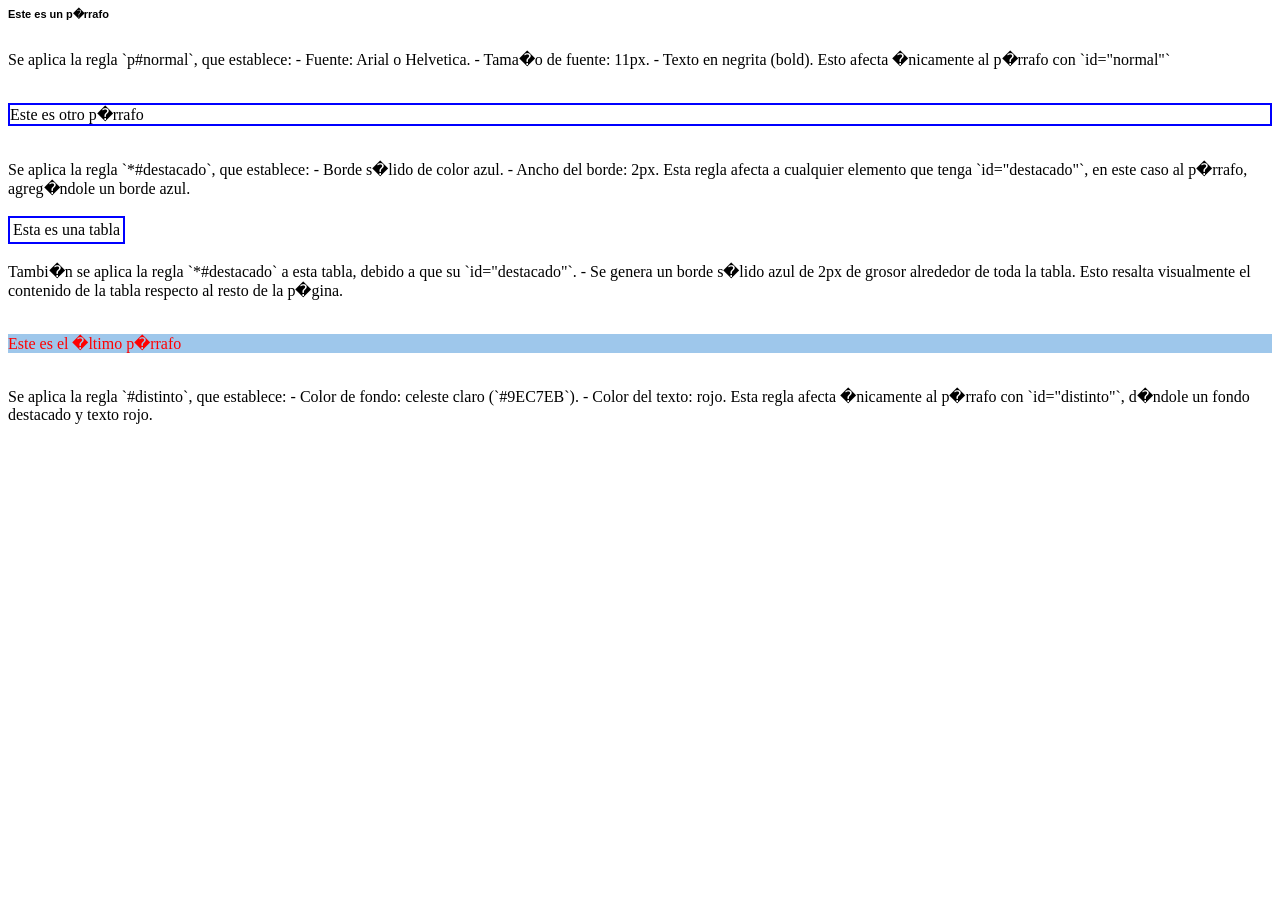
<file: PracticaCSS-2/Ejercicio-2.html>
<html xmlns="http://www.w3.org/1999/xhtml">
<head>
    <title>Ejercicio 2</title>
</head>
<body>
    <p id="normal">Este es un p�rrafo</p><br>

    <div>
        Se aplica la regla `p#normal`, que establece:
        - Fuente: Arial o Helvetica.
        - Tama�o de fuente: 11px.
        - Texto en negrita (bold).
        Esto afecta �nicamente al p�rrafo con `id="normal"`
    </div>
    <br>

    <p id="destacado">Este es otro p�rrafo</p><br>

    <div>
        Se aplica la regla `*#destacado`, que establece:

        - Borde s�lido de color azul.
        - Ancho del borde: 2px.

        Esta regla afecta a cualquier elemento que tenga `id="destacado"`, en este caso al p�rrafo, agreg�ndole un borde azul.
    </div>
    <br>

    <table id="destacado"><tr><td>Esta es una tabla</td></tr></table><br>

    <div>
        Tambi�n se aplica la regla `*#destacado` a esta tabla, debido a que su `id="destacado"`.

        - Se genera un borde s�lido azul de 2px de grosor alrededor de toda la tabla.

        Esto resalta visualmente el contenido de la tabla respecto al resto de la p�gina.
    </div>
    <br>

    <p id="distinto">Este es el �ltimo p�rrafo</p><br>
    <div>
        <!-- Cuarto div -->
        Se aplica la regla `#distinto`, que establece:

        - Color de fondo: celeste claro (`#9EC7EB`).
        - Color del texto: rojo.

        Esta regla afecta �nicamente al p�rrafo con `id="distinto"`, d�ndole un fondo destacado y texto rojo.
    </div>
    <br>
</body>

<style>
    p#normal {
        font-family: arial,helvetica;
        font-size: 11px;
        font-weight: bold;
    }

    *#destacado {
        border-style: solid;
        border-color: blue;
        border-width: 2px;
    }

    #distinto {
        background-color: #9EC7EB;
        color: red;
    }
</style>
</html>
</file>
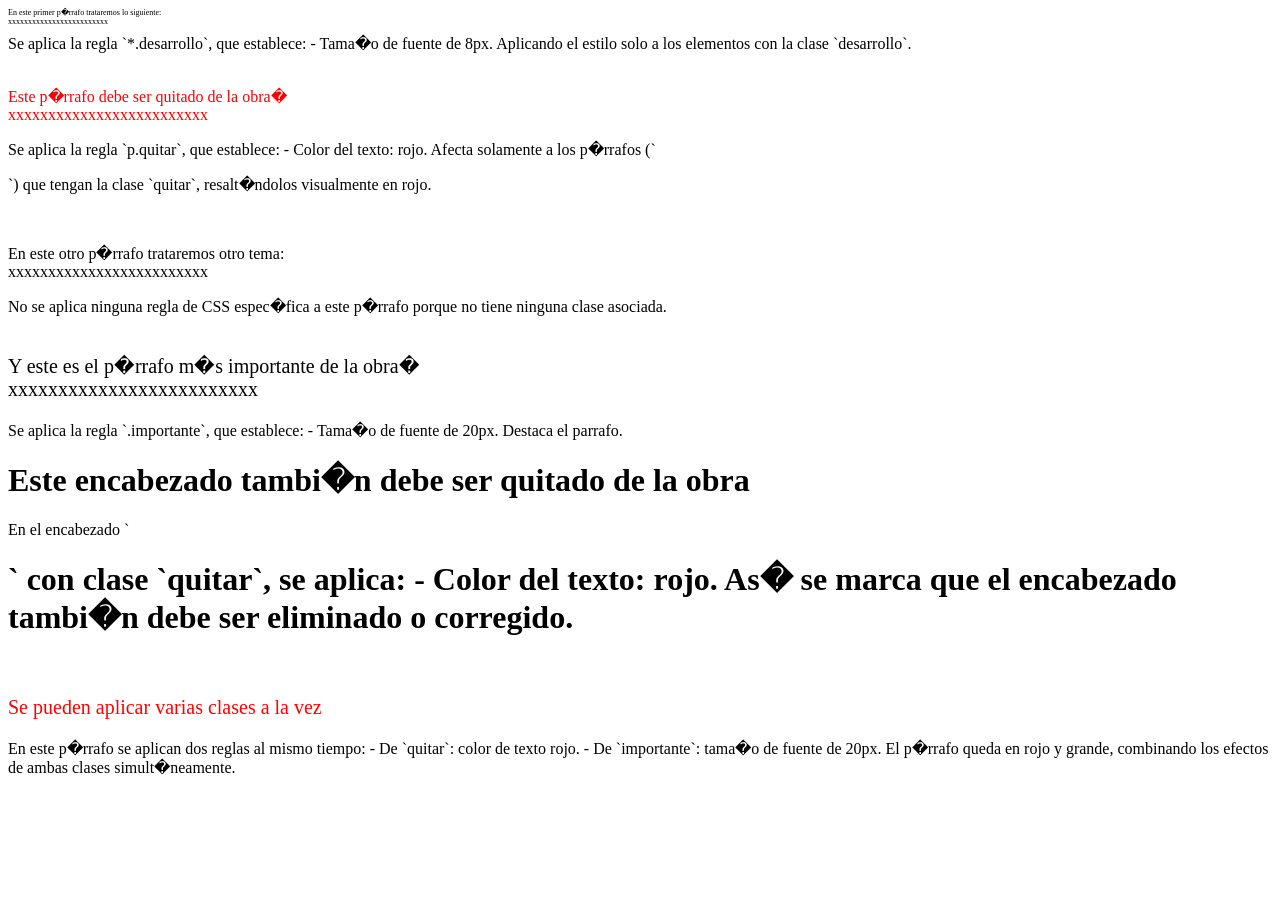
<file: PracticaCSS-2/Ejercicio-3.html>
<html xmlns="http://www.w3.org/1999/xhtml">
<head>
    <title>Ejercicio 3</title>
</head>
<body>
    <p class="desarrollo">
        En este primer p�rrafo trataremos lo siguiente:
        <br/>xxxxxxxxxxxxxxxxxxxxxxxxx
    </p>

    <div>
        Se aplica la regla `*.desarrollo`, que establece:
        - Tama�o de fuente de 8px.
        Aplicando el estilo solo a los elementos con la clase `desarrollo`.
    </div>
    <br/>

    <p class="quitar">
        Este p�rrafo debe ser quitado de la obra�
        <br/>xxxxxxxxxxxxxxxxxxxxxxxxx
    </p>

    <div>
        Se aplica la regla `p.quitar`, que establece:
        - Color del texto: rojo.
        Afecta solamente a los p�rrafos (`<p>`) que tengan la clase `quitar`, resalt�ndolos visualmente en rojo.
    </div>
    <br/>

    <p>
        En este otro p�rrafo trataremos otro tema:<br />
        xxxxxxxxxxxxxxxxxxxxxxxxx
    </p>

    <div>
        No se aplica ninguna regla de CSS espec�fica a este p�rrafo porque no tiene ninguna clase asociada.
    </div>
    <br/>

    <p class="importante">
        Y este es el p�rrafo m�s importante de la obra�
        <br />xxxxxxxxxxxxxxxxxxxxxxxxx
     </p>

    <div>
        Se aplica la regla `.importante`, que establece:
        - Tama�o de fuente de 20px.
        Destaca el parrafo.
    </div>

        <h1 class="quitar">Este encabezado tambi�n debe ser quitado de la obra</h1>

        <div>
            En el encabezado `<h1>
                ` con clase `quitar`, se aplica:
                - Color del texto: rojo.
                As� se marca que el encabezado tambi�n debe ser eliminado o corregido.
        </div>
        <br/>

    <p class="quitar importante">Se pueden aplicar varias clases a la vez</p>

    <div>
        <div>
            En este p�rrafo se aplican dos reglas al mismo tiempo:
            - De `quitar`: color de texto rojo.
            - De `importante`: tama�o de fuente de 20px.
            El p�rrafo queda en rojo y grande, combinando los efectos de ambas clases simult�neamente.
        </div>
    </div>
    <br />
</body>

<style>
    p.quitar {
        color: red;
    }

    *.desarrollo {
        font-size: 8px;
    }

    .importante {
        font-size: 20px;
    } 
</style>
</html>
</file>
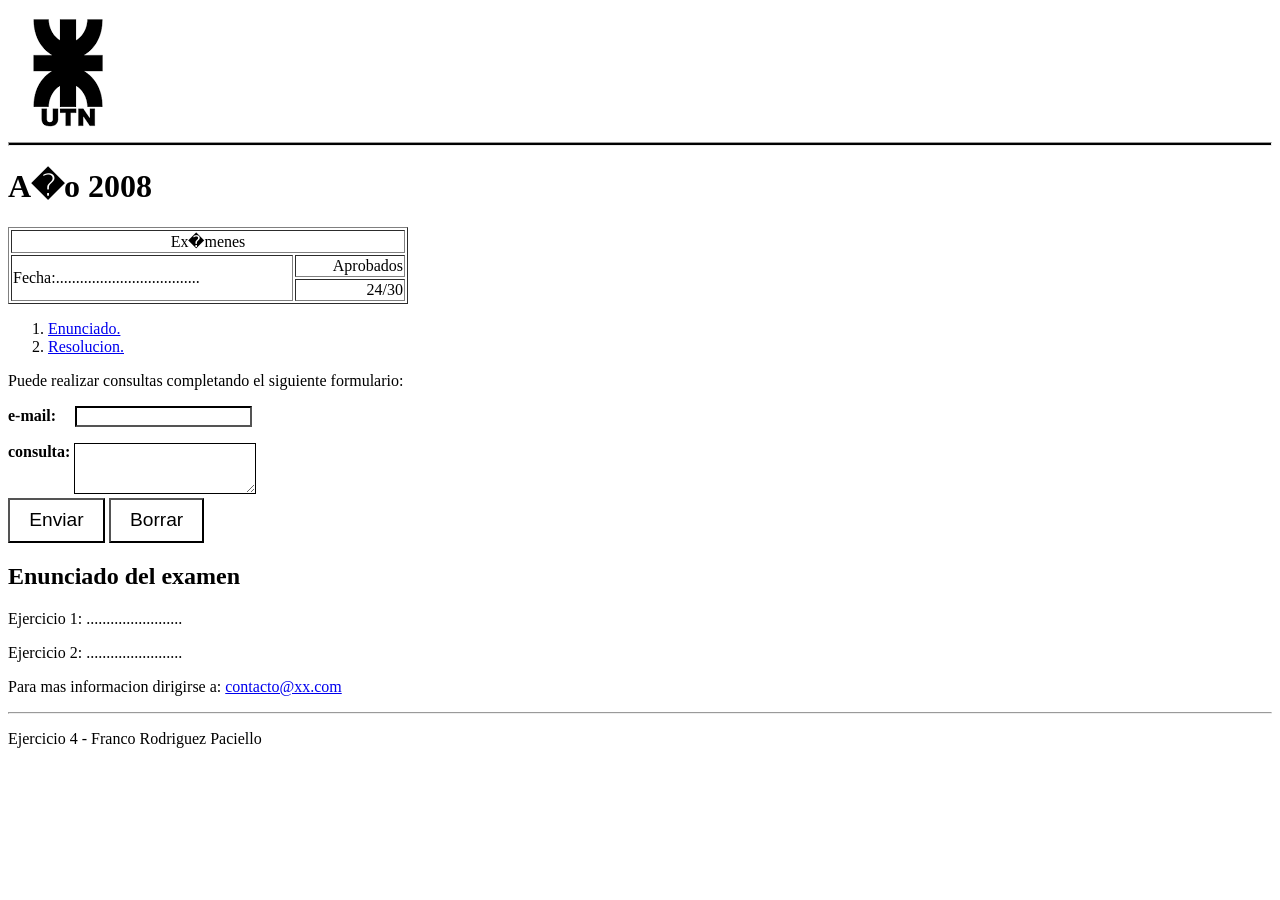
<file: PracticaHTML-1/Ejercicio-4.html>
<!DOCTYPE html>
<html>
<head>
    <meta charset="utf-8" />
    <meta http-equiv="X-UA-Compatible" content="IE=edge" />
    <title>Ejercicio 4</title>
</head>

<body>
    <a href="https://www.frro.utn.edu.ar/" target="_blank">
        <img src="[data-uri]" />
    </a>
    <hr size="4px" style="background-color: black" />
    <h1>A�o 2008</h1>
    <table width="400" border="1">
        <tr>
            <td colspan="3" align="center">Ex�menes</td>
        </tr>
        <tr>
            <td rowspan="2" colspan="2">Fecha:....................................</td>
            <td align="end">Aprobados</td>
        </tr>
        <tr>
            <td align="end">24/30</td>
        </tr>
    </table>
    <ol>
        <li><a href="#head">Enunciado.</a></li>
        <li><a href="www.youtube.com" target="_blank">Resolucion.</a></li>
    </ol>

    <p>Puede realizar consultas completando el siguiente formulario:</p>
    <form id="questionForm" action="mailto:example@example.com" method="post">
        <div>
            <label style="font-weight: 800">e-mail:</label>
            <input type="text"
                   id="email"
                   style="border-radius: 0; border-color: black; margin-left: 15px" /><br />
            <div style="padding-top: 1em">
                <label style="font-weight: 800; vertical-align: top">consulta:</label>
                <textarea name=""
                          id=""
                          cols=""
                          rows="3"
                          style="
              background-color: white;
              border-radius: 0;
              border-color: black;
            "></textarea>
            </div>
        </div>
        <input type="submit"
               value="Enviar"
               style="background-color: white; padding: 0.5em 1em; font-size: larger" />
        <input type="submit"
               value="Borrar"
               style="background-color: white; padding: 0.5em 1em; font-size: larger" />
    </form>

    <div>
        <h2>Enunciado del examen</h2>
        <div>
            <p>Ejercicio 1: ........................</p>
            <p>Ejercicio 2: ........................</p>
        </div>
    </div>

    <p>
        Para mas informacion dirigirse a:
        <a href="mailto: example@example.com" target="_blank">contacto@xx.com</a>
    </p>
    <hr />
</body>

<footer>
    <p>Ejercicio 4 - Franco Rodriguez Paciello</p>
</footer>
</html>
</file>
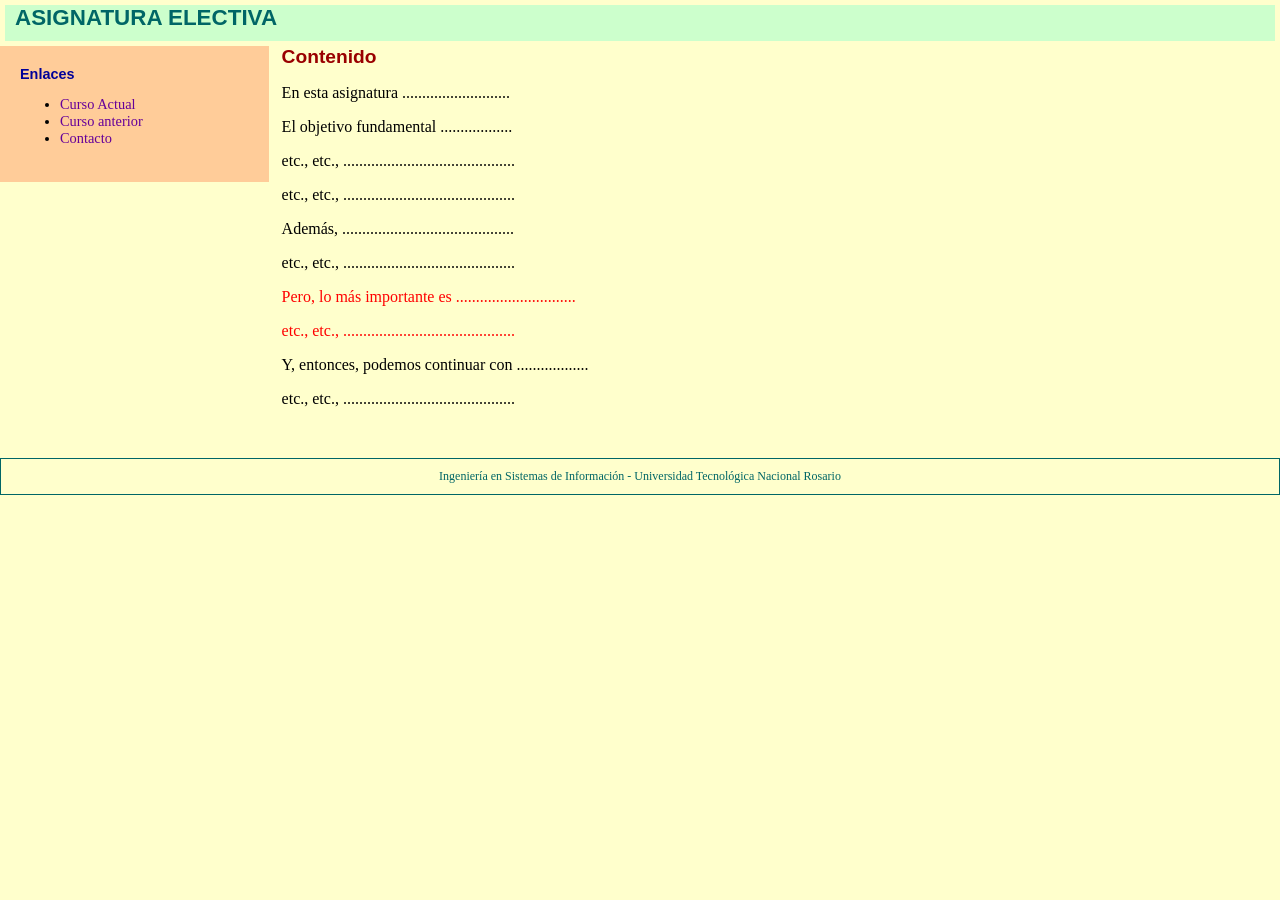
<file: PracticaCSS-2/Ejercicio-6/principal.html>
<!DOCTYPE HTML PUBLIC "-//W3C//DTD HTML 4.01 Transitional//EN" "http://www.w3.org/TR/1999/REC/html401-19991224/loose.dtd">
<HTML lang="es" xmlns="http://www.w3.org/1999/xhtml">
<HEAD>
    <TITLE>P�gina Principal</TITLE>
    <META http-equiv="Content-Type" content="text/html; charset=iso-8859-1"></META>
    <link rel="stylesheet" type="text/css" href="estilo2.css">
</HEAD>
<BODY>
    <DIV id="titulo" class="titulo" style="background-color: #CCFFCC; margin: 5px; padding: 0px 0px 10px 10px;">
        <H1>ASIGNATURA ELECTIVA</H1>
    </DIV>
    <DIV id="contenido">
        <H2>Contenido</H2>
        <p>En esta asignatura ...........................<BR></p>
        <P>El objetivo fundamental ..................</P>
        <P>etc., etc., ...........................................</P>
        <P>etc., etc., ...........................................</P>
        <P>Adem&aacute;s, ...........................................</P>
        <P>etc., etc., ...........................................</P>
        <P class="resaltado">Pero, lo m�s importante es ..............................</P>
        <P class="resaltado">etc., etc., ...........................................</P>
        <P>Y, entonces, podemos continuar con ..................</P>
        <P>etc., etc., ...........................................</P>
        <P>&nbsp;</P>
    </DIV>
    <DIV id="menu" class="navBar">
        <H3>Enlaces</H3>
        <UL>
            <LI><A href="http://www.e-style.com.ar/moodle" target="_blank">Curso Actual</A></LI>
            <LI><A href="http://www.e-style.com.ar/logica" target="_blank">Curso anterior</A></LI>
            <LI><A href="http://www.e-style.com.ar/ntedu/consultas.htm" target="_blank">Contacto</A></LI>
        </UL>
    </DIV>
    <DIV id="pie" class="estilopie">Ingenier�a en Sistemas de Informaci�n - Universidad Tecnol�gica Nacional Rosario</DIV>
    <p>&nbsp;</p>
</BODY>
</HTML>
</file>
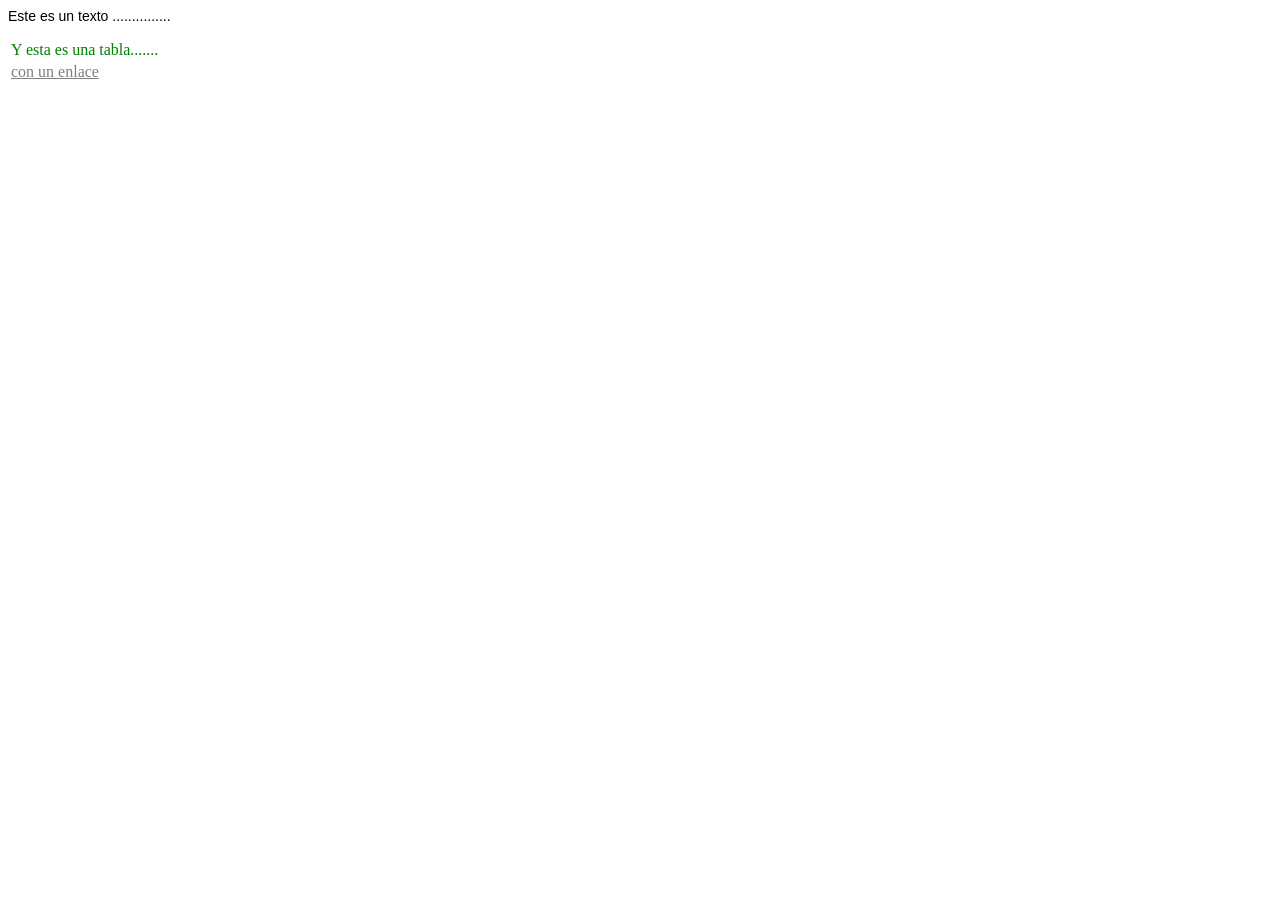
<file: PracticaCSS-2/Ejercicio4/Ejercicio-4-a.html>
<html xmlns="http://www.w3.org/1999/xhtml">
<head>
    <head>
        <title>Ejercicio 3</title>
        <link rel="stylesheet" type="text/css" href="Ejercicio-4.css" />
    </head>
</head>
<body>
    <p class="contenido" style="font-weight: normal;">
        Este es un texto ...............
    </p>
    <table>
        <tr>
            <td>Y esta es una tabla.......</td>
        </tr>
        <tr>
            <td>
                <a href="http://www.google.com.ar">
                    con un
                    enlace
                </a>
            </td>
        </tr>
    </table>
</body>
</html>
</file>
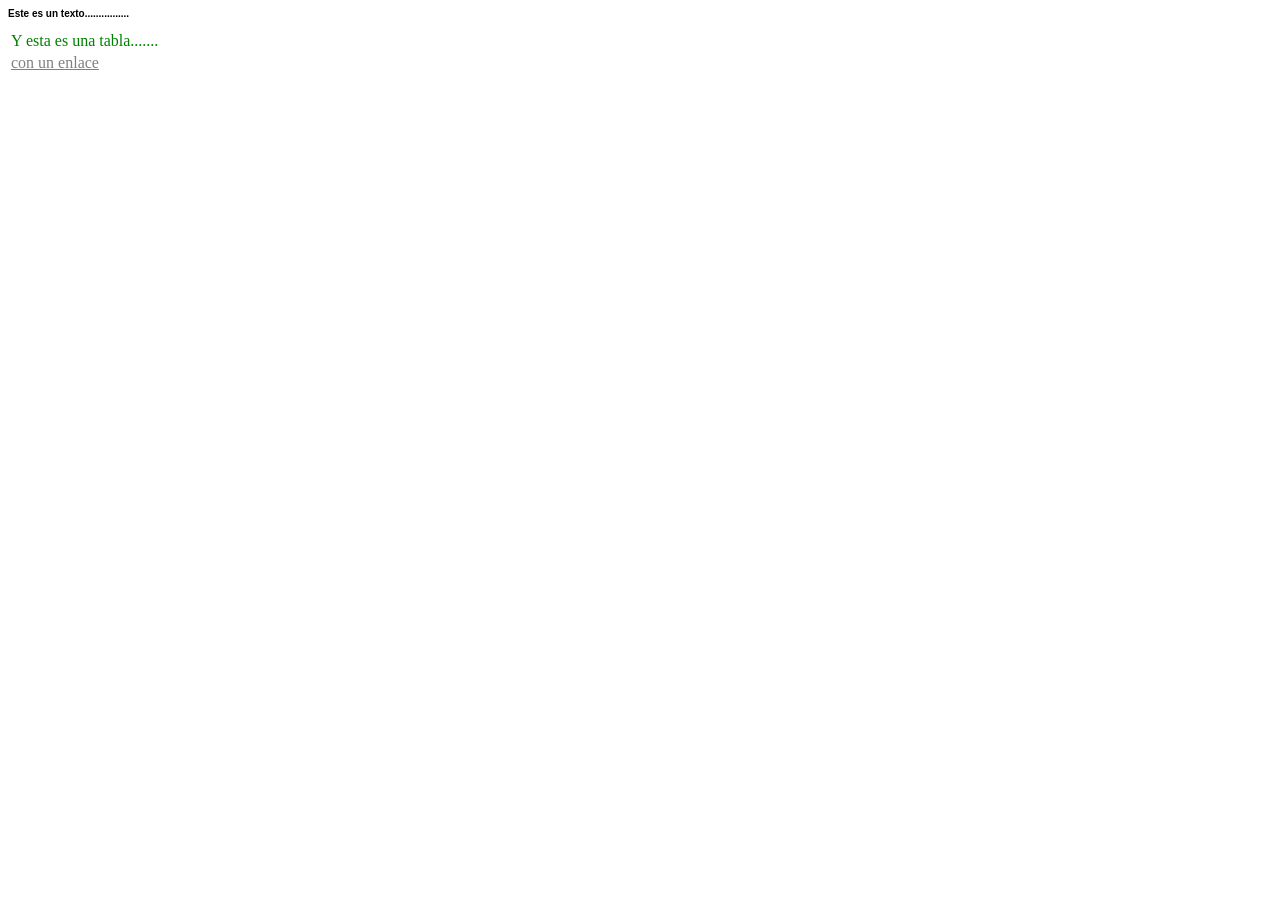
<file: PracticaCSS-2/Ejercicio4/Ejercicio-4-b.html>
<html xmlns="http://www.w3.org/1999/xhtml">
<head>
    <title>Ejercicio 3</title>
    <link rel="stylesheet" type="text/css" href="Ejercicio-4.css" />
</head>
<body class="contenido">
    <p> Este es un texto................</p>
    <table>
        <tr>
            <td>Y esta es una tabla.......</td>
        </tr>
        <tr>
            <td>
                <a href="http://www.google.com.ar">
                    con
                    un enlace
                </a>
            </td>
        </tr>
    </table>
</body>
</html>
</file>
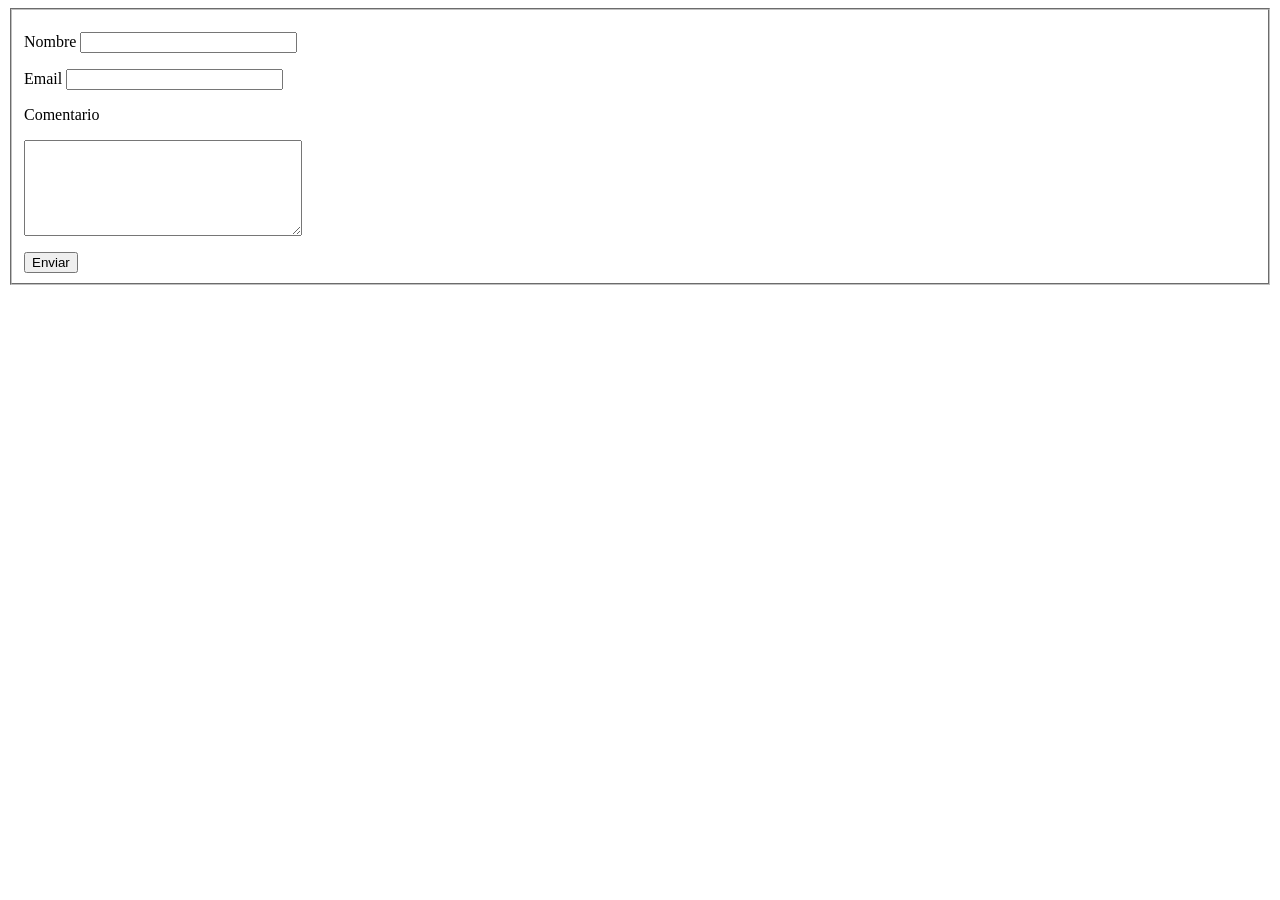
<file: PracticaPHP/PracticaPHP-5/Ejercicio-1/Ejercicio1.html>
<body>
    <form action="mail.php" method="post">
        <fieldset>
            <p>
                <label> Nombre <input type="text" name="nombre" size="25"/>
                </label>
            </p>
            <p>
                <label> Email <input type="text" name="email" size="25"/>
                </label>
            </p>
            Comentario
            <p>
                <label>
                    <textarea name="texto" cols="32" rows="6">
                    </textarea>
                </label>
             </p>
             <input type="submit" value="Enviar"/>
        </fieldset>
    </form>
</body>
</file>
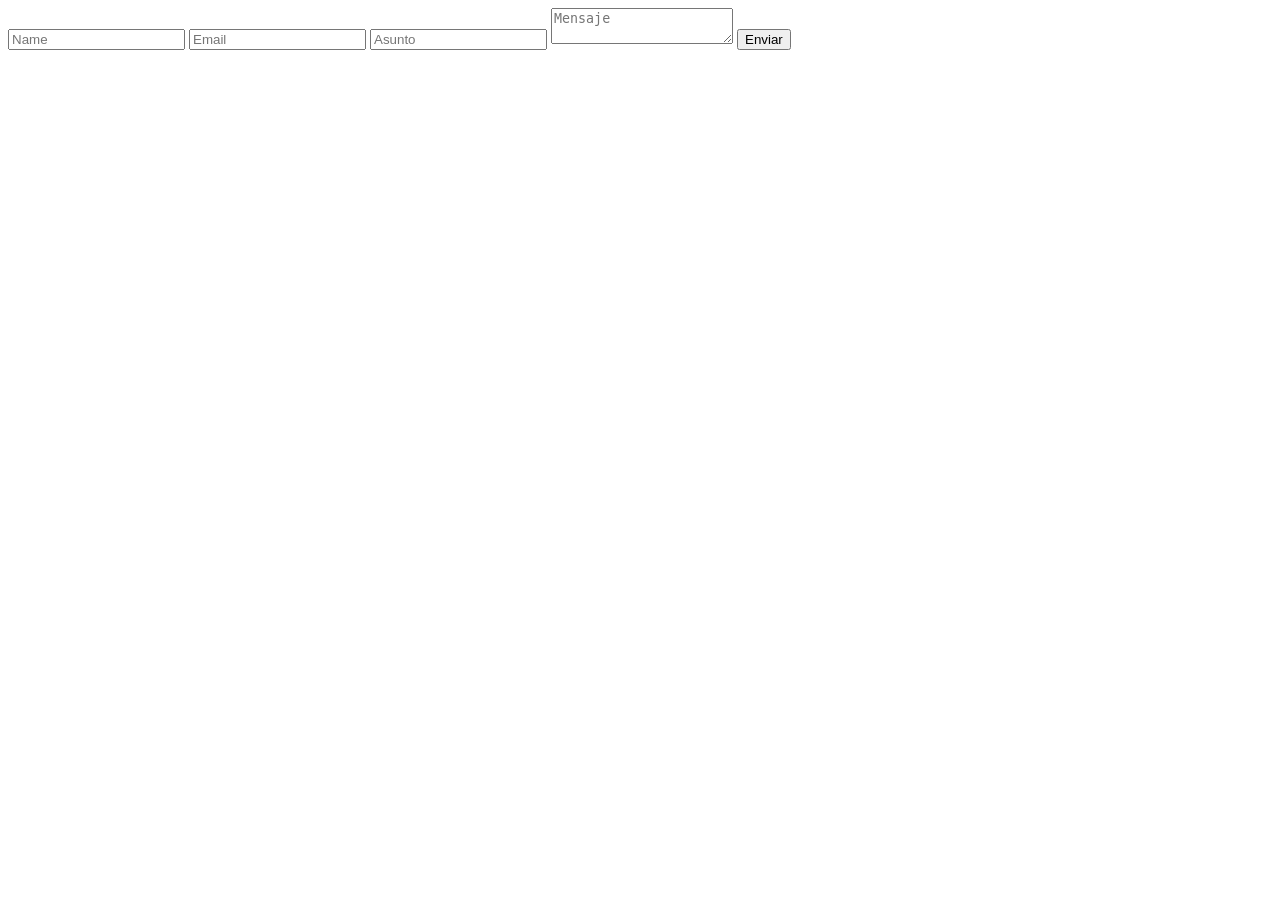
<file: PracticaPHP/PracticaPHP-5/Ejercicio-2/Ejercicio2.html>
<!DOCTYPE html>
<html lang="en">
  <head>
    <meta charset="UTF-8" />
    <meta name="viewport" content="width=device-width, initial-scale=1.0" />
    <title>Ejercicio 2 php</title>
  </head>
  <body>
    <form method="post" action="./mail.php">
      <input type="text" name="name" id="name" placeholder="Name" />
      <input type="text" name="email" id="email" placeholder="Email" />
      <input type="asunto" name="asunto" id="asunto" placeholder="Asunto" />
      <textarea name="mensaje" id="mensaje" placeholder="Mensaje"></textarea>
      <input type="submit" name="enviar" value="Enviar" />
    </form>
  </body>
</html>
</file>
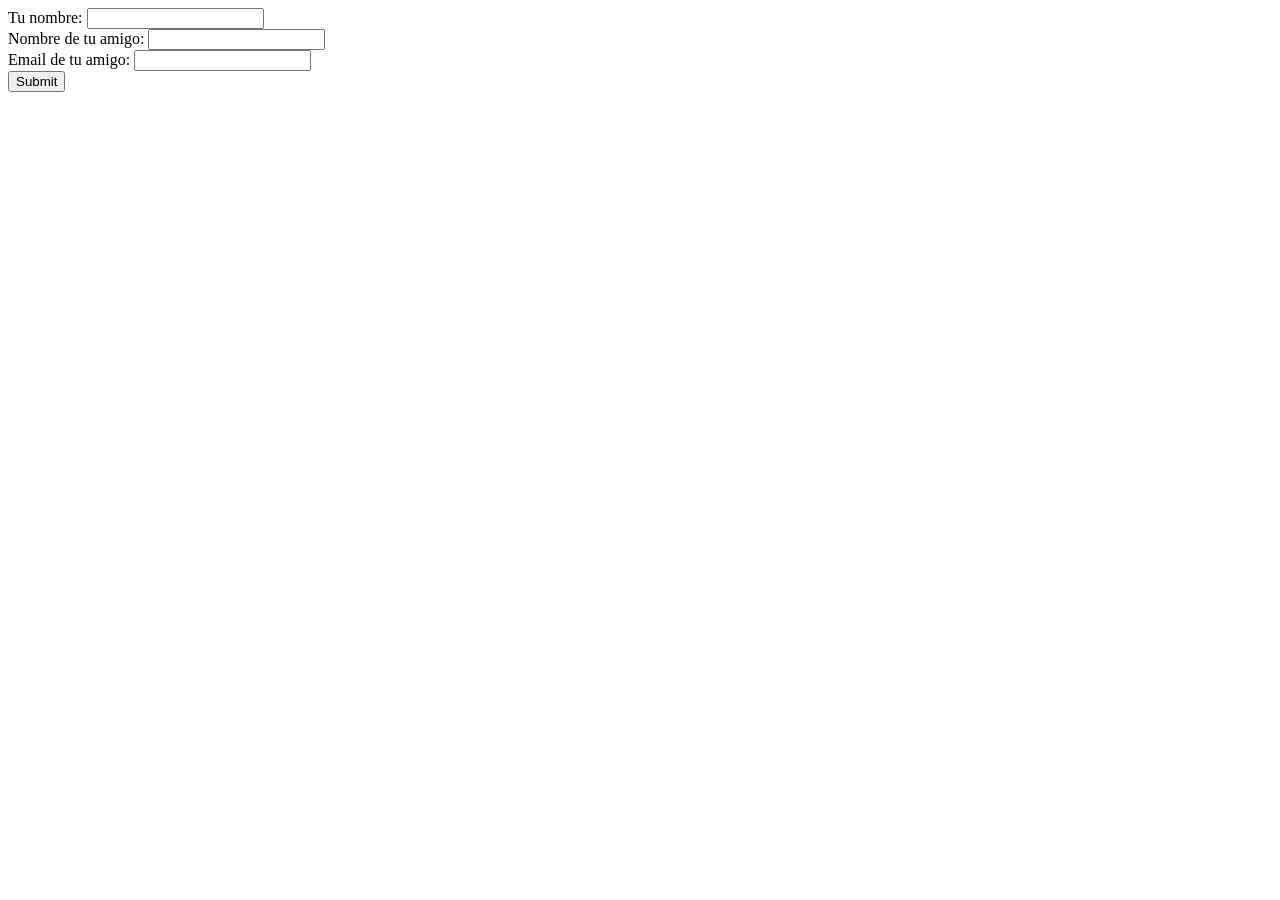
<file: PracticaPHP/PracticaPHP-5/Ejercicio-3/Ejercicio3.html>
<html>
<body>

<form method="post" action="Ejercicio-3.php">
  Tu nombre: <input type="text" name="nombre"><br>
  Nombre de tu amigo: <input type="text" name="amigo"><br>
  Email de tu amigo: <input type="text" name="email_amigo"><br>
  <input type="submit">
</form>

</body>
</html>
</file>
<file: PracticaCSS-2/Ejercicio-6/estilo2.css>
body {
    font-family: "Times New Roman", Times, serif;
    color: #000000;
    margin: 0px;
    padding: 0px;
    background-color: #FFFFCC;
}

a:link, a:visited {
    color: #660099;
    text-decoration: none;
}

a:hover {
    background-color: #dddddd;
}

h1, h2, h3 {
    font-family: Verdana, Arial, Helvetica, sans-serif;
    margin: 0px;
    padding: 0px;
}

h1 {
    font-size: 140%;
    color: #006666;
}

h2 {
    font-size: 120%;
    color: #990000;
}

h3 {
    font-size: 100%;
    color: #000099;
}

ul.vineta {
    list-style-type: square;
    color: #000000;
}

#encabezado {
    background-color: #CCFFCC;
    margin: 5px;
    padding: 0px 0px 10px 10px;
}

#menu {
    background-color: #FFCC99;
    margin: 0 79% 0 0;
    padding: 20px;
    font-size: 90%;
}

#contenido {
    float: right;
    width: 75%;
    margin: 0;
    padding: 0 3% 0 0;
}

.resaltado {
    color: #ff0000;
}

#pie {
    clear: both;
    text-align: center;
    padding: 10px 10px 10px 10px;
}

.estilopie {
    border: 1px solid #006666;
    font-size: 75%;
    color: #006666;
}
</file>
<file: PracticaCSS-2/Ejercicio4/Ejercicio-4.css>
*{
    color: green;
}

a:link {
    color: gray
}

a:visited {
    color: blue
}

a:hover {
    color: fuchsia
}

a:active {
    color: red
}

p {
    font-family: arial,helvetica;
    font-size: 10px;
    color: black;
}

.contenido {
    font-size: 14px;
    font-weight: bold;
}
</file>
